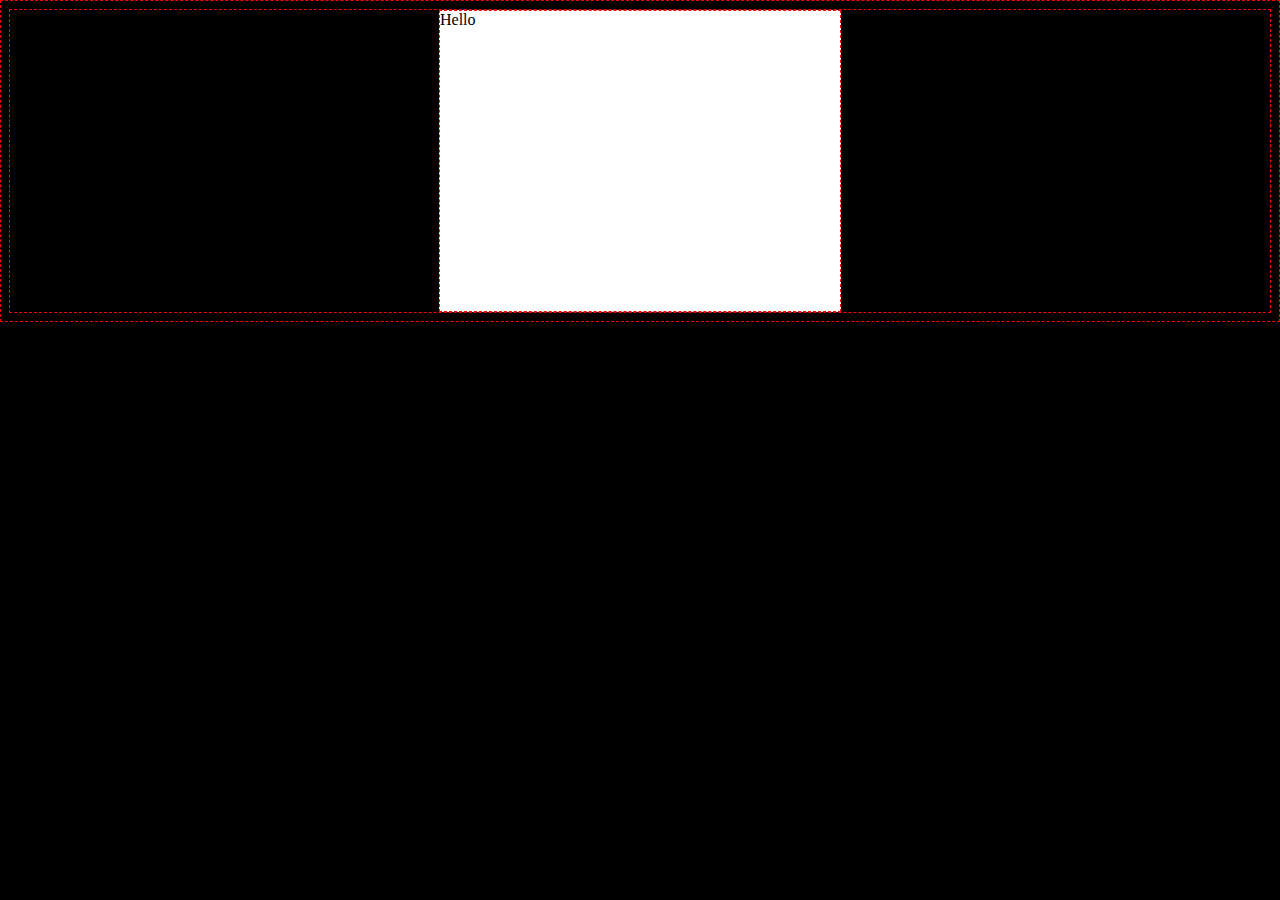
<file: .learn/resets/11-postcard-divisions/index.html>
<!DOCTYPE html>
<html lang="en">
	<head>
		<meta charset="UTF-8" />
		<meta name="viewport" content="width=device-width, initial-scale=1.0" />
		<title>Document</title>
		<link rel="stylesheet" href="styles.css" />
	</head>
	<body>
		<div class="postcard">Hello</div>
	</body>
</html>
</file>
<file: .learn/resets/11-postcard-divisions/styles.css>
body {
	background: black;
}
* {
	border: 1px dashed red;
	min-height: 10px;
}
.postcard {
	background: white;
	width: 400px;
	height: 300px;
	margin: auto;
}
</file>
